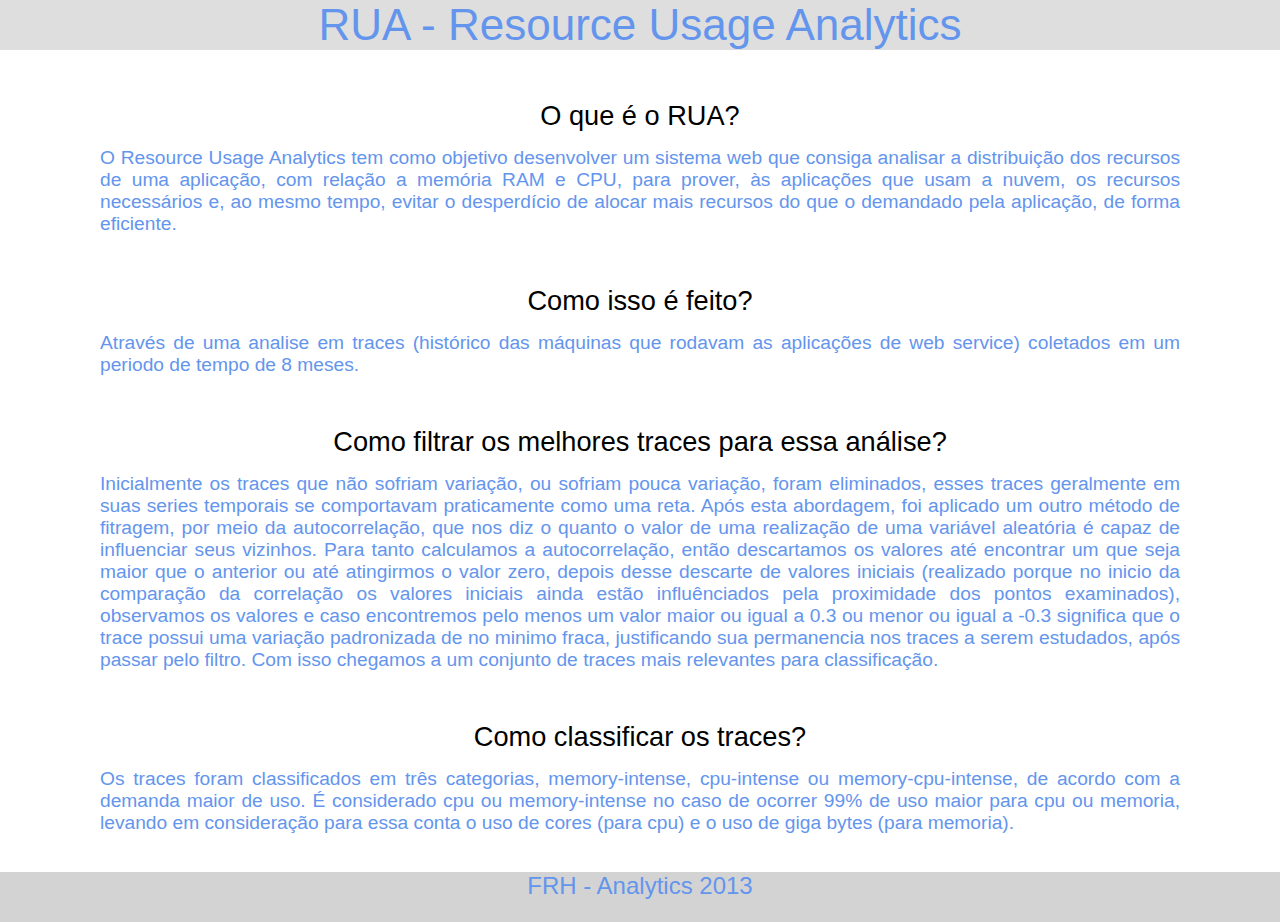
<file: WebContent/help.html>
<!DOCTYPE html>
<html>
<head>
<meta charset="utf-8">
<title>RUA</title>

<script type="text/javascript" src="data/d3.v3.js"></script>

<link href="css/index_main.css" rel="stylesheet" type="text/css" />

</head>

	<div id="container">

		<div id="title_header">RUA - Resource Usage Analytics</div>
            
            <div id="help_questions">O que é o RUA?</div>
            
            <div id ="help_text">O Resource Usage Analytics tem como objetivo desenvolver um 
            sistema web que consiga analisar a distribuição dos recursos de uma 
            aplicação, com relação a memória RAM e CPU,  para prover, às 
            aplicações que usam a nuvem, os recursos necessários e, ao mesmo 
            tempo, evitar o desperdício de alocar mais recursos do que o 
            demandado pela aplicação, de forma eficiente.</div>

            <div id="help_questions">Como isso é feito?</div>
            
            <div id ="help_text">Através de uma analise em traces (histórico das máquinas que 
            rodavam as aplicações de web service) coletados em um periodo de 
            tempo de 8 meses.</div>

            <div id="help_questions">Como filtrar os melhores traces para essa análise?</div>
            
            <div id ="help_text">Inicialmente os traces que não sofriam variação, ou sofriam 
            pouca variação, foram eliminados, esses traces geralmente em suas 
            series temporais se comportavam praticamente como uma reta.
            Após esta abordagem, foi aplicado um outro método de fitragem, 
            por meio da autocorrelação, que nos diz o quanto o valor de uma 
            realização de uma variável aleatória é capaz de influenciar seus 
            vizinhos. Para tanto calculamos a autocorrelação, então descartamos 
            os valores até encontrar um que seja maior que o anterior ou até 
            atingirmos o valor zero, depois desse descarte de valores iniciais 
            (realizado porque no inicio da comparação da correlação os valores 
            iniciais ainda estão influênciados pela proximidade dos pontos 
            examinados), observamos os valores e caso encontremos pelo menos 
            um valor maior ou igual a 0.3 ou menor ou igual a -0.3 significa 
            que o trace possui uma variação padronizada de no minimo fraca, 
            justificando sua permanencia nos traces a serem estudados, após 
            passar pelo filtro. Com isso chegamos a um conjunto de traces mais 
            relevantes para classificação.</div>

            <div id="help_questions">Como classificar os traces?</div>
            
            <div id ="help_text">Os traces foram classificados em três categorias, 
            memory-intense, cpu-intense ou memory-cpu-intense, de acordo com a 
            demanda maior de uso. É considerado cpu ou memory-intense no caso de
            ocorrer 99% de uso maior para cpu ou memoria, levando em consideração
            para essa conta o uso de cores (para cpu) e o uso de giga bytes (para
            memoria).
            <br>
            <br>
            <br>
            <br>
            <br></div>
		  
		<div id="footer">
			FRH - Analytics 2013</a>
		</div>
	</div>
		
</body>
</html>
</file>
<file: WebContent/css/index_main.css>
@CHARSET "UTF-8";

html,body {
	height: 100%;
	width: 100%;
	font-family:arial;
	/*font: 12px sans-serif;*/
	margin: 0;
    background-color: #FCFCFC;
}

#container {
	width: 100%;
    min-height:100%;
	text-align: center;
    position:relative;
    background-color: #ffffff;
}

#filtro{
	width: 100%;
    min-height:100%;
	height: 600px;
    position:relative;
	padding: 0 0;
	color: #131B39;
	text-align: center;
	font-family:arial;
	font-size: 15px;
    left: 26px;
}

#help_text {
	background-color: #ffffff;
	padding: 0 0;
	margin: 0px;
	color: #6495ED;
	font-size: 1.2em;
	text-align: justify;
	margin-left: 100px;
	margin-right: 100px;
	margin-bottom: 10px;
	margin-top: 15px;
}

#help_questions {
    background-color: #ffffff;
	padding: 0 0;
	color: #000000;
	font-size: 1.7em;
	text-align: center;
	margin-left: 100px;
	margin-right: 100px;
	margin-bottom: 10px;
	margin-top: 50px;
}

#help_link{
    background-color: #ffffff;
	padding: 0 0;
	color: #000000;
	font-size: 15px;
	text-align: center;
    position: absolute;
	bottom: 0;
	margin-bottom: 70px;
	margin-left: 30px;
}

#opcao {
	-moz-box-shadow:inset 0px 1px 0px 0px #ffffff;
	-webkit-box-shadow:inset 0px 1px 0px 0px #ffffff;
	box-shadow:inset 0px 1px 0px 0px #ffffff;
	background:-webkit-gradient( linear, left top, left bottom, color-stop(0.05, #ededed), color-stop(1, #dfdfdf) );
	background:-moz-linear-gradient( center top, #ededed 5%, #dfdfdf 100% );
	filter:progid:DXImageTransform.Microsoft.gradient(startColorstr='#ededed', endColorstr='#dfdfdf');
	background-color: #F5F5F5;
	-moz-border-radius:6px;
	-webkit-border-radius:6px;
	border-radius:6px;
	border:1px solid #dcdcdc;
	display:table;
	color:#777777;
	font-family:arial;
	font-size:10px;
	font-weight:bold;
	padding:6px 24px;
	text-decoration:none;
	text-shadow:1px 1px 0px #ffffff;
}.classname:hover {
	background:-webkit-gradient( linear, left top, left bottom, color-stop(0.05, #dfdfdf), color-stop(1, #ededed) );
	background:-moz-linear-gradient( center top, #dfdfdf 5%, #ededed 100% );
	filter:progid:DXImageTransform.Microsoft.gradient(startColorstr='#dfdfdf', endColorstr='#ededed');
	background-color:#dfdfdf;
}.classname:active {
	position:relative;
	top:1px;
}

#title_header {
	background-color: #DEDEDE;
	padding: 0 0;
	margin: 0px;
	color: #6495ED;
	font-size: 2.75em;
	height: 50px;
	position: center;
}

#footer{
	background-color: #D3D3D3;
	padding: 0 0;
	margin: 0px;
	color: #6495ED;
	font-size: 1.5em;
	height: 50px;
    bottom:0;
    width:100%;
    position:absolute;
    margin-top: 50px;
}
</file>
